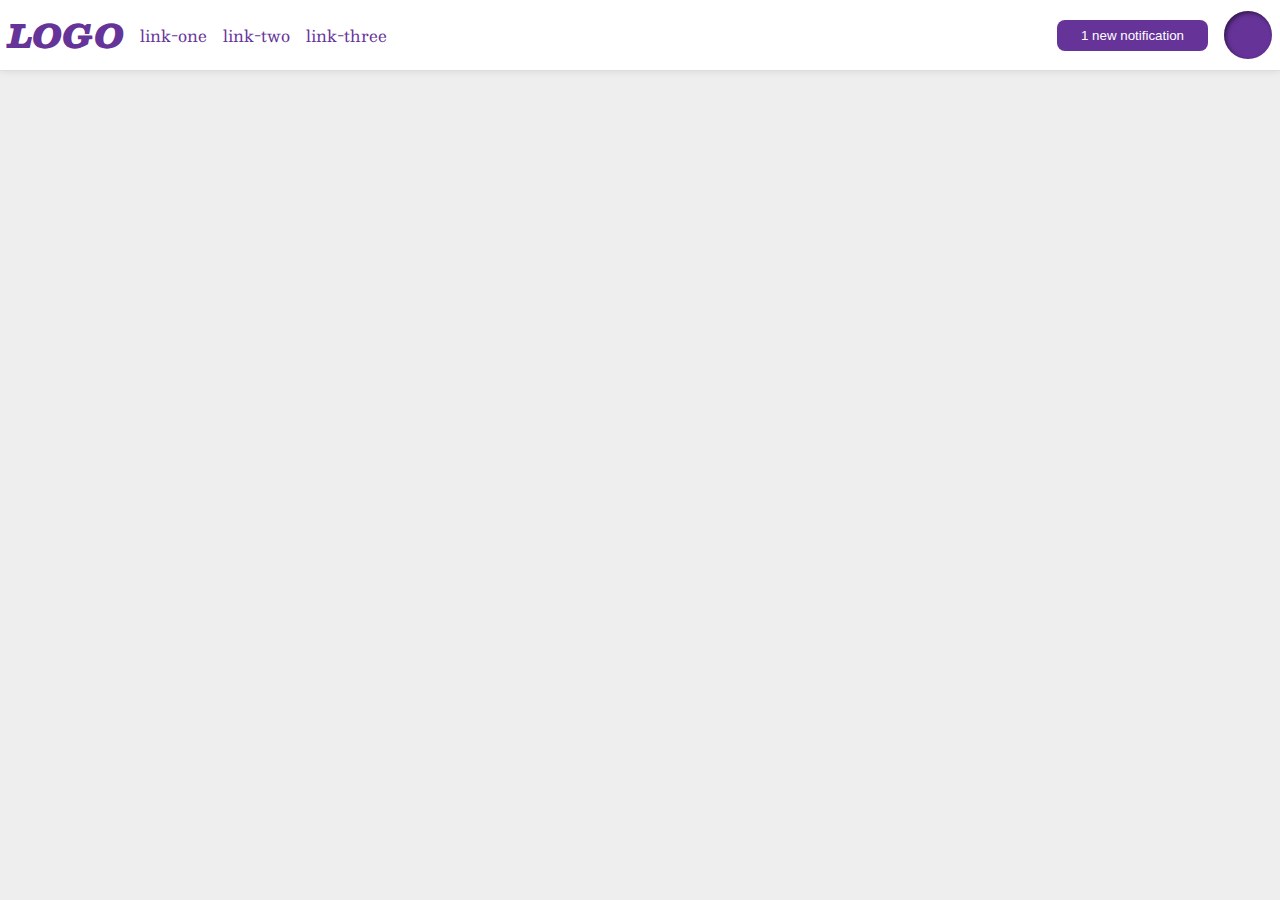
<file: flex/03-flex-header-2/index.html>
<!DOCTYPE html>
<html lang="en">
  <head>
    <meta charset="UTF-8">
    <meta http-equiv="X-UA-Compatible" content="IE=edge">
    <meta name="viewport" content="width=device-width, initial-scale=1.0">
    <title>Flex Header 2</title>
    <link rel="stylesheet" href="style.css">
  </head>
  <body>
    <div class="header">
      <div class="left-section">
        <div class="logo">
          LOGO
        </div>
        <ul class="links">
          <li><a href="google.com">link-one</a></li>
          <li><a href="google.com">link-two</a></li>
          <li><a href="google.com">link-three</a></li>
        </ul>
      </div>
      <div class="right-section">
        <button class="notifications">
          1 new notification
        </button>
        <div class="profile-image"></div>
      </div>
    </div>
  </body>
</html>
</file>
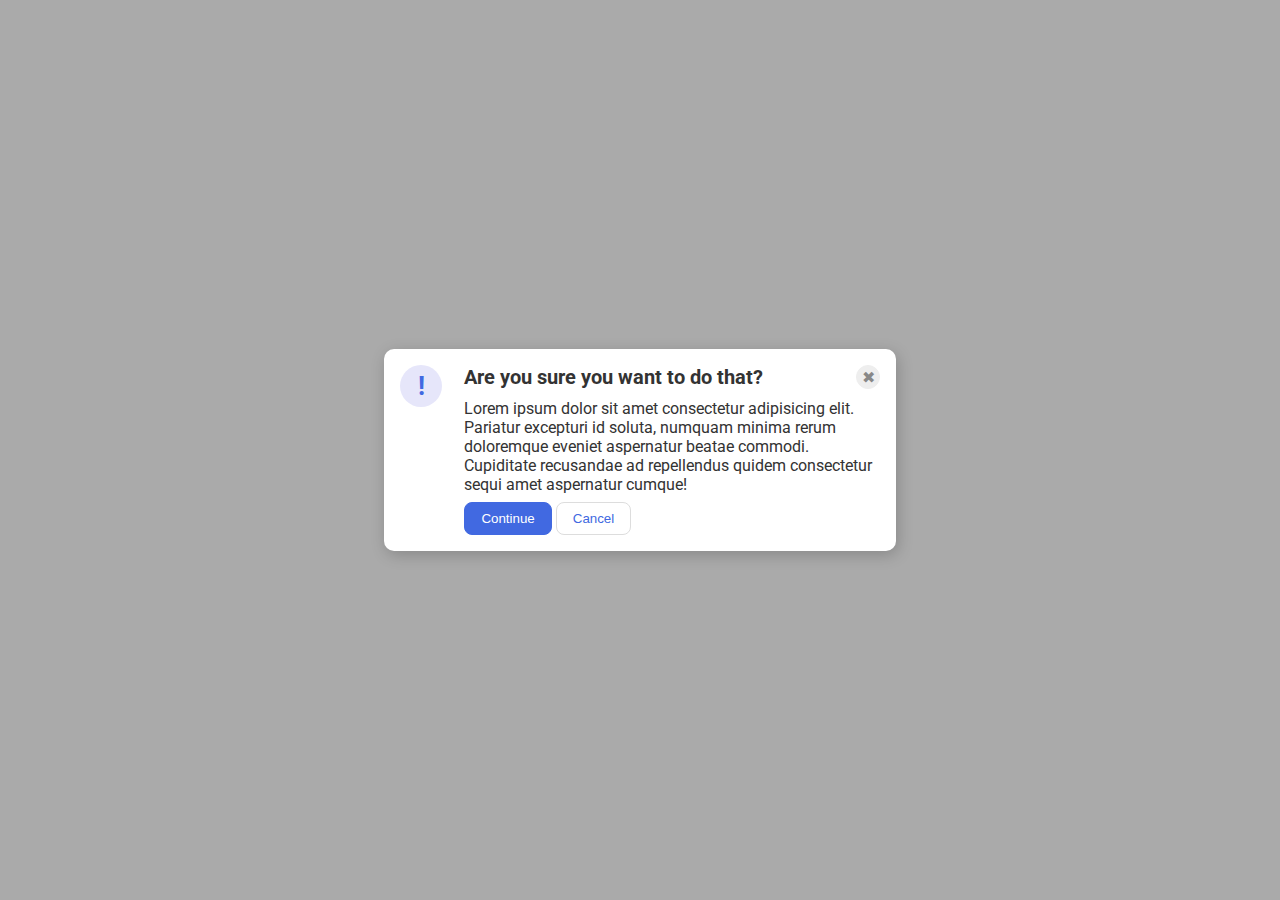
<file: flex/05-flex-modal/index.html>
<!DOCTYPE html>
<html lang="en">
  <head>
    <meta charset="UTF-8">
    <meta http-equiv="X-UA-Compatible" content="IE=edge">
    <meta name="viewport" content="width=device-width, initial-scale=1.0">
    <link rel="stylesheet" href="style.css">
    <title>Modal</title>
  </head>
  <body>
    <div class="modal">
      <div class="icon">!</div>
      <div class="middle">
        <div class="header">Are you sure you want to do that?
          <button class="close-button">✖</button>
        </div>
        <div class="text">Lorem ipsum dolor sit amet consectetur adipisicing elit. Pariatur excepturi id soluta, numquam minima rerum doloremque eveniet aspernatur beatae commodi. Cupiditate recusandae ad repellendus quidem consectetur sequi amet aspernatur cumque!</div>
        <button class="continue">Continue</button>
        <button class="cancel">Cancel</button>
      </div>
    </div>
  </body>
</html>
</file>
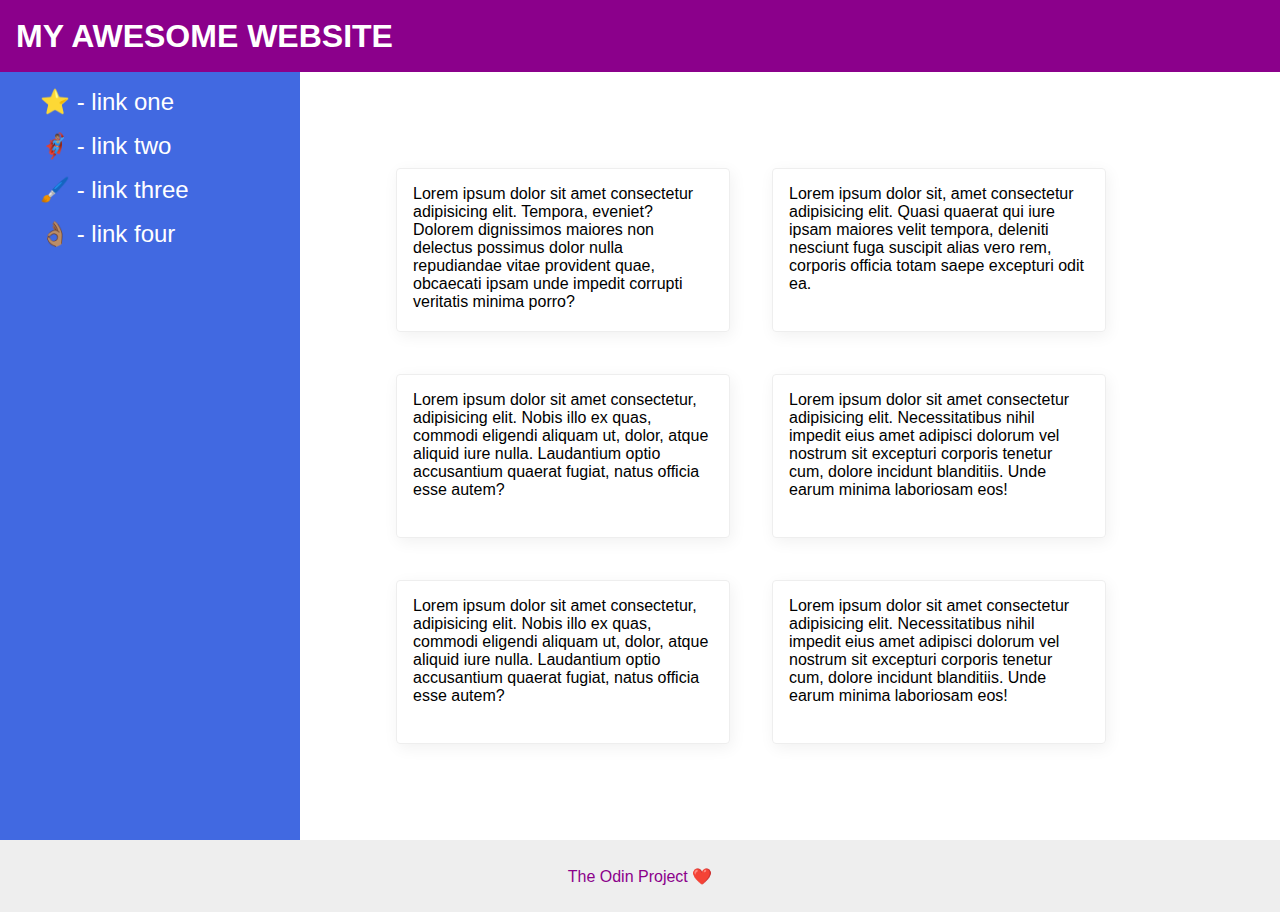
<file: flex/07-flex-layout-2/index.html>
<!DOCTYPE html>
<html lang="en">
  <head>
    <meta charset="UTF-8">
    <meta http-equiv="X-UA-Compatible" content="IE=edge">
    <meta name="viewport" content="width=device-width, initial-scale=1.0">
    <title>The Holy Grail</title>
    <link rel="stylesheet" href="style.css">
  </head>
  <body>
    <div class="header">
      MY AWESOME WEBSITE
    </div>
    <div class="container">
      <div class="sidebar">
        <ul>
          <li><a href="#">⭐ - link one</a></li>
          <li><a href="#">🦸🏽‍♂️ - link two</a></li>
          <li><a href="#">🖌️ - link three</a></li>
          <li><a href="#">👌🏽 - link four</a></li>
        </ul>
      </div>
      <div class="card-wrapper">
        <div class="card">Lorem ipsum dolor sit amet consectetur adipisicing elit. Tempora, eveniet? Dolorem dignissimos maiores non delectus possimus dolor nulla repudiandae vitae provident quae, obcaecati ipsam unde impedit corrupti veritatis minima porro?</div>
        <div class="card">Lorem ipsum dolor sit, amet consectetur adipisicing elit. Quasi quaerat qui iure ipsam maiores velit tempora, deleniti nesciunt fuga suscipit alias vero rem, corporis officia totam saepe excepturi odit ea.</div>
        <div class="card">Lorem ipsum dolor sit amet consectetur, adipisicing elit. Nobis illo ex quas, commodi eligendi aliquam ut, dolor, atque aliquid iure nulla. Laudantium optio accusantium quaerat fugiat, natus officia esse autem?</div>
        <div class="card">Lorem ipsum dolor sit amet consectetur adipisicing elit. Necessitatibus nihil impedit eius amet adipisci dolorum vel nostrum sit excepturi corporis tenetur cum, dolore incidunt blanditiis. Unde earum minima laboriosam eos!</div>
        <div class="card">Lorem ipsum dolor sit amet consectetur, adipisicing elit. Nobis illo ex quas, commodi eligendi aliquam ut, dolor, atque aliquid iure nulla. Laudantium optio accusantium quaerat fugiat, natus officia esse autem?</div>
        <div class="card">Lorem ipsum dolor sit amet consectetur adipisicing elit. Necessitatibus nihil impedit eius amet adipisci dolorum vel nostrum sit excepturi corporis tenetur cum, dolore incidunt blanditiis. Unde earum minima laboriosam eos!</div>
      </div>
    </div>
    <div class="footer">
      The Odin Project ❤️
    </div>
  </body>
</html>
</file>
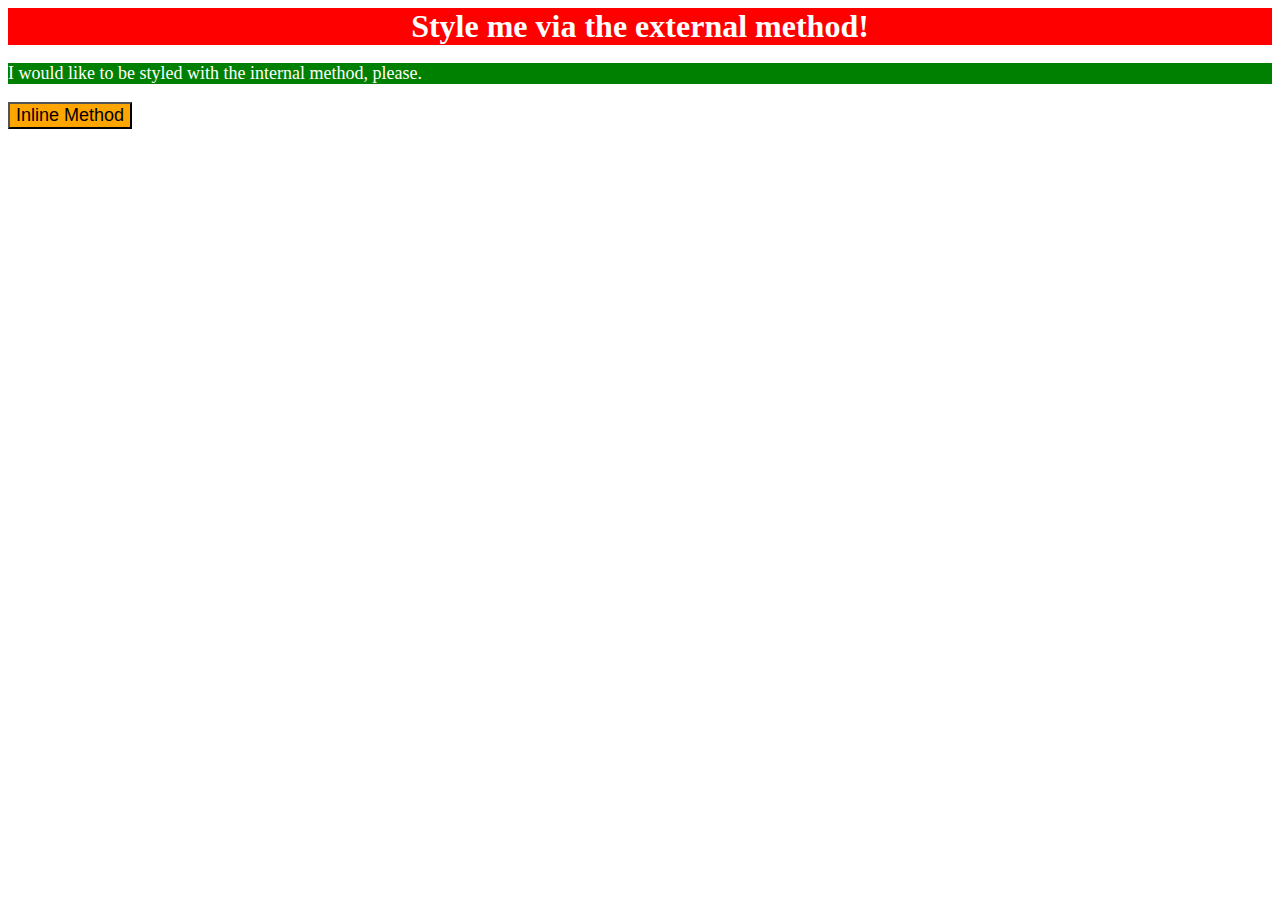
<file: foundations/01-css-methods/index.html>
<!DOCTYPE html>
<html lang="en">
  <head>
    <meta charset="UTF-8">
    <meta http-equiv="X-UA-Compatible" content="IE=edge">
    <meta name="viewport" content="width=device-width, initial-scale=1.0">
    <link href="style.css" rel="stylesheet">
    <title>Methods for Adding CSS</title>
    <style>
      p {
        background-color: green;
        color: white;
        font-size: 18px;
      }
    </style>
  </head>
  <body>
    <div>Style me via the external method!</div>
    <p>I would like to be styled with the internal method, please.</p>
    <button style="background-color: orange; font-size: 18px;"">Inline Method</button>
  </body>
</html>
</file>
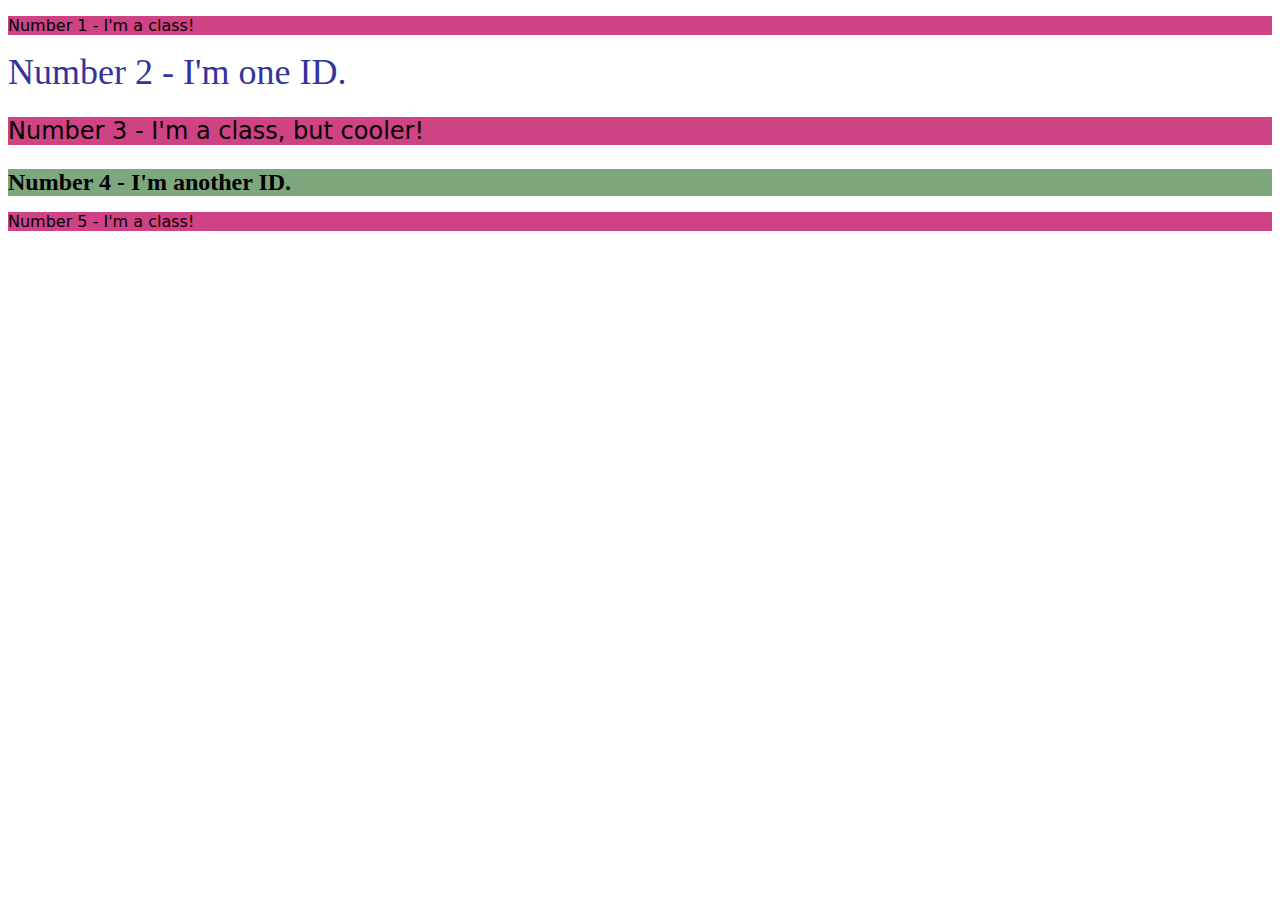
<file: foundations/02-class-id-selectors/index.html>
<!DOCTYPE html>
<html lang="en">
  <head>
    <meta charset="UTF-8">
    <meta http-equiv="X-UA-Compatible" content="IE=edge">
    <meta name="viewport" content="width=device-width, initial-scale=1.0">
    <title>Class and ID Selectors</title>
    <link rel="stylesheet" href="style.css">
  </head>
  <body>
    <p class="odd">Number 1 - I'm a class!</p>
    <div id="secondElement">Number 2 - I'm one ID.</div>
    <p class="odd thirdElement">Number 3 - I'm a class, but cooler!</p>
    <div id="fourthElement">Number 4 - I'm another ID.</div>
    <p class="odd">Number 5 - I'm a class!</p>
  </body>
</html>
</file>
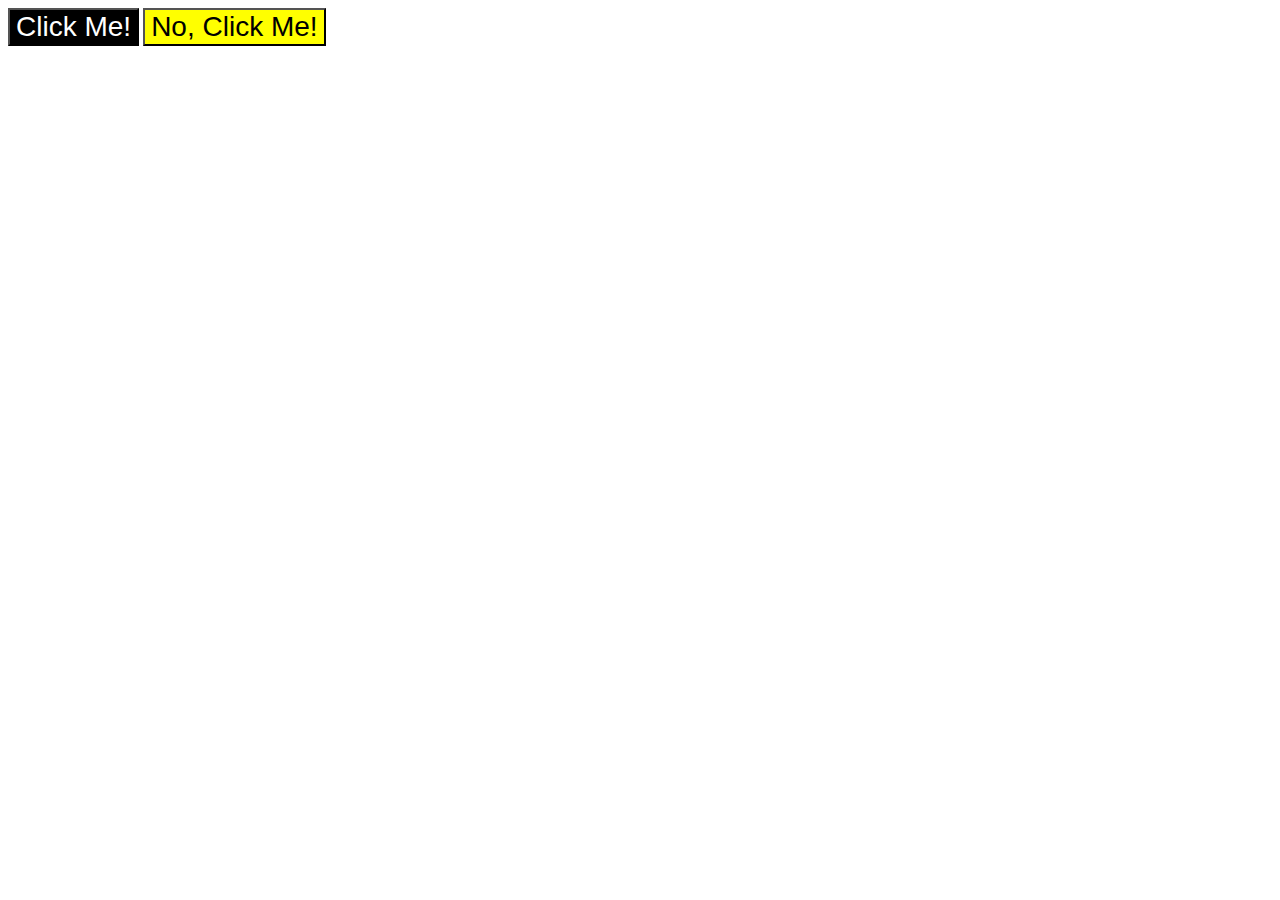
<file: foundations/03-grouping-selectors/index.html>
<!DOCTYPE html>
<html lang="en">
  <head>
    <meta charset="UTF-8">
    <meta http-equiv="X-UA-Compatible" content="IE=edge">
    <meta name="viewport" content="width=device-width, initial-scale=1.0">
    <title>Grouping Selectors</title>
    <link rel="stylesheet" href="style.css">
  </head>
  <body>
    <button class="leftButton">Click Me!</button>
    <button class="rightButton">No, Click Me!</button>
  </body>
</html>
</file>
<file: flex/03-flex-header-2/style.css>
/* this is some magical font-importing.  
you'll learn about it later. */
@import url('https://fonts.googleapis.com/css2?family=Besley:ital,wght@0,400;1,900&display=swap');

body {
  margin: 0;
  background: #eee;
  font-family: Besley, serif;
}

.header {
  background: white;
  border-bottom: 1px solid #ddd;
  box-shadow: 0 0 8px rgba(0,0,0,.1);
}

.profile-image {
  background: rebeccapurple;
  box-shadow: inset 2px 2px 4px rgba(0,0,0,.5);
  border-radius: 50%;
  width: 48px;
  height: 48px;
}

.logo {
  color: rebeccapurple;
  font-size: 32px;
  font-weight: 900;
  font-style: italic;
}

button {
  border: none;
  border-radius: 8px;
  background: rebeccapurple;
  color: white;
  padding: 8px 24px;
}

a {
  /* this removes the line under our links */
  text-decoration: none;
  color: rebeccapurple;
}

ul {
  list-style-type: none;
}


/* EDITS */
.header {
  display: flex;
  justify-content: space-between;
  align-items: center;
  padding: 8px;
}

.left-section, .right-section {
  display: flex;
  align-items: center;
  gap: 16px;
}

ul {
  display: flex;
  margin: 0;
  padding: 0;
  gap: 16px;
}
</file>
<file: flex/05-flex-modal/style.css>
@import url('https://fonts.googleapis.com/css2?family=Roboto:wght@400;700&display=swap');

html, body {
  height: 100%;
}

body {
  font-family: Roboto, sans-serif;
  margin: 0;
  background: #aaa;
  color: #333;
  /* I'll give you this one for free lol */
  display: flex;
  align-items: center;
  justify-content: center;
}

.modal {
  background: white;
  width: 480px;
  border-radius: 10px;
  box-shadow: 2px 4px 16px rgba(0,0,0,.2);
}

.icon {
  color: royalblue;
  font-size: 26px;
  font-weight: 700;
  background: lavender;
  width: 42px;
  height: 42px;
  border-radius: 50%;
  display: flex;
  align-items: center;
  justify-content: center;
}

.close-button {
  background: #eee;
  border-radius: 50%;
  color: #888;
  font-weight: 400;
  font-size: 16px;
  height: 24px;
  width: 24px;
  display: flex;
  align-items: center;
  justify-content: center;
  border: 1px solid #eee;
  padding: 0;
}

button {
  cursor: pointer;
  padding: 8px 16px;
  border-radius: 8px;
}

button.continue {
  background: royalblue;
  border: 1px solid royalblue;
  color: white;
}

button.cancel {
  background: white;
  border: 1px solid #ddd;
  color: royalblue;
}


/* EDIT */
.modal {
  display: flex;
  gap: 1.4em;
  padding: 1em;
}

.header {
  font-size: 20px;
  font-weight: bold;
  padding-bottom: 0.5em;
  display: flex;
  justify-content: space-between;
}

.text {
  padding-bottom: 0.5em;
  font-size: 16px;
}

.icon, .close-button {
  flex-shrink: 0;
}

/* LESSONS LEARN
Double check that using properties such as justify-content have the space in order to fulfil what they are being asked to do. 

Research differences between margin and padding. I was using the wrong property to accomplish what the chalenge wanted. 

Putting a button element inside of DIV. Don't be afraid to minimize the creation of new DIVS when we can use existing elements.
</file>
<file: flex/07-flex-layout-2/style.css>
body {
  font-family: -apple-system, BlinkMacSystemFont, 'Segoe UI', Roboto, Oxygen, Ubuntu, Cantarell, 'Open Sans', 'Helvetica Neue', sans-serif;
  margin: 0;
  min-height: 100vh;
  display: flex;
  flex-direction: column;
}

.header {
  font-size: 32px;
  font-weight: 900;
  height: 72px;
  background: darkmagenta;
  color: white;
  display: flex;
  align-items: center;
  padding-left: 16px;
}

.container {
  display: flex;
  flex: 1 0 auto;
}

.card-wrapper {
  display: flex;
  flex-wrap: wrap;
  margin: 3em;
  gap: 10px;
  padding: 32px;
}

.card-wrapper .card {
  flex-basis: 300px;
  padding: 16px;
  margin: 16px;
}

.footer {
  height: 72px;
  background: #eee;
  color: darkmagenta;
  display: flex;
  justify-content: center;
  align-items: center;
}

.sidebar {
  min-width: 300px;
  background: royalblue;
  box-sizing: border-box;
}

.sidebar ul {
  list-style: none;
}

.sidebar li {
  padding-bottom: 16px;
}

.sidebar a {
  font-size: 24px;
  color: white;
  text-decoration: none;
}

.card {
  border: 1px solid #eee;
  box-shadow: 2px 4px 16px rgba(0,0,0,.06);
  border-radius: 4px;
  height: 130px;
  flex: 0 0 33.333%;
}
</file>
<file: foundations/01-css-methods/style.css>
div {
    background-color: red;
    color: white;
    font-size: 32px;
    text-align: center;
    font-weight: bold;
 }
</file>
<file: foundations/02-class-id-selectors/style.css>
.odd {
    background-color: rgb(207, 66, 132);
    font-family: Verdana, "DejaVu Sans", sans-serif;
}
 
#secondElement {
    color: rgb(52, 52, 156);
    font-size: 36px;
}

.thirdElement {
    font-size: 24px;
}

#fourthElement {
    background-color: rgb(125, 168, 125);
    font-size: 24px;
    font-weight: bold;
}

/* * **All odd numbered elements**: a light red/pink background, and a list of fonts containing `Verdana` and `DejaVu Sans` with `sans-serif` as a fallback
* **The second element**: blue text and a font size of 36px
* **The third element**: in addition to the styles for all odd numbered elements, add a font size of 24px
* **The fourth element**: a light green background, a font size of 24px, and bold* */
</file>
<file: foundations/03-grouping-selectors/style.css>
.leftButton,
.rightButton {
    font-size: 28px;
    font-family: Helvetica, 'Times New Roman', sans-serif;
}

.leftButton {
    background-color: black;
    color: #fff;
}

.rightButton {
    background-color: yellow;
}
</file>
